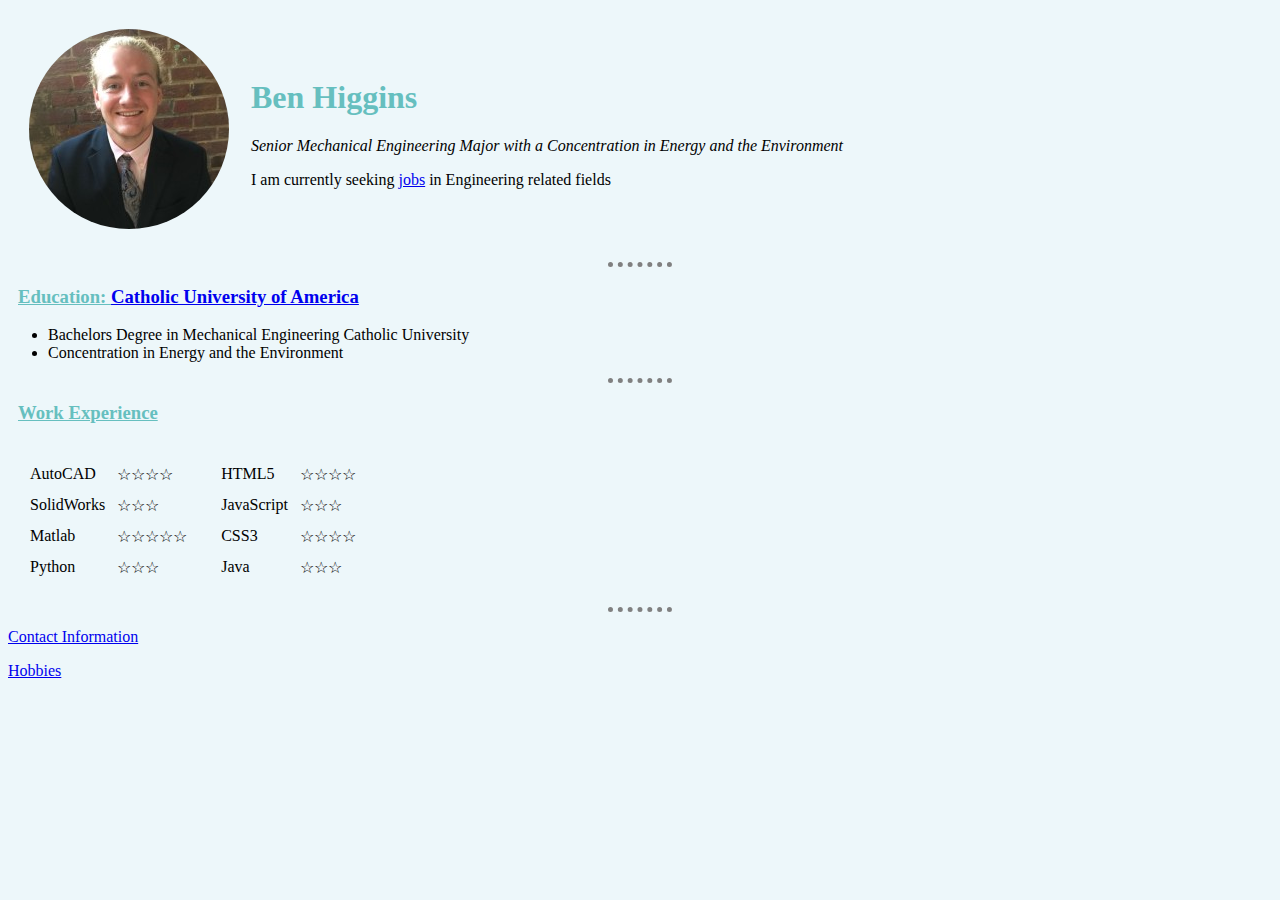
<file: index.html>
<!DOCTYPE html>
<html lang="en" dir="ltr">

<head>
  <meta charset="utf-8">
  <title>Ben's Personal Site</title>
  <link rel="stylesheet" href="/css/styles.css">
</head>

<body>
  <table cellspacing="20">
    <tr>
      <td><img class="circular" src="/images/Ben Profile Picture.png" alt="Ben Higgins Profile Picture"></td>
      <td>
        <h1> Ben Higgins</h1>
        <p> <em> Senior Mechanical Engineering Major
            with a Concentration in Energy and the Environment</em> </p>
        <p>I am currently seeking <a href="https://www.linkedin.com/in/benjamin-higgins-55434a160/">jobs</a> in Engineering related fields </p>
      </td>
    </tr>
  </table>


  <hr />
  <h3>Education: <a href="https://engineering.catholic.edu/mechanical/index.html">
      Catholic University of America </a></h3>
  <ul>
    <li>
      Bachelors Degree in Mechanical Engineering Catholic University
    </li>
    <li>
      Concentration in Energy and the Environment
    </li>
  </ul>

  <hr>

  <h3>Work Experience</h3>

  <table border=0 cellspacing=10>
    <!-- here there is 2 table nested inside of 1 table-->
    <tr>
      <!-- The outter table has one table row with two table datas in it -->
      <td>
        <!-- table data 1 with nested table 1 -->
        <table cellspacing=10>
          <!-- NESTED Table with two rows and two columns -->
          <tbody>
            <tr>
              <!-- Creating row 1 of the nested table -->
              <td>AutoCAD</td> <!-- Row 1 Column 1 -->
              <td>☆☆☆☆</td><!-- Row 1 Column 2 -->
            </tr>
            <tr>
              <!-- Creating row 2 of the nested table -->
              <td>SolidWorks</td> <!-- Row 2 Column 1 -->
              <td>☆☆☆</td> <!-- Row 2 Column 2 -->
            </tr>
              <tr>
                <!--Row 2 of the second inner table -->
                <td>Matlab</td>
                <td>☆☆☆☆☆</td>
            </tr>
            <tr>
              <!--Row 1 of the second inner table -->
              <td>Python</td>
              <td>☆☆☆</td>
            </tr>

          </tbody>
        </table>
      </td>
      <td>
        <!--  table data 2 holds the second table    -->
        <table border=0 cellspacing=10>
          <!-- Table 2 with programming   -->
          <tbody>


            <tr>
              <td>HTML5</td>
              <td>☆☆☆☆</td>
            </tr>

            <tr>
              <td>JavaScript</td>
              <td>☆☆☆</td>
            </tr>

            <tr>
              <td>CSS3</td>
              <td>☆☆☆☆</td>
            </tr>

            <tr>
              <td>Java</td>
              <td>☆☆☆</td>
            </tr>

          </tbody>
        </table>
      </td>
    </tr>
  </table>

  <hr>



  <p><a href="contact.html">Contact Information</a></p>
  <a href="hobbies.html">Hobbies</a>
</body>

</html>
</file>
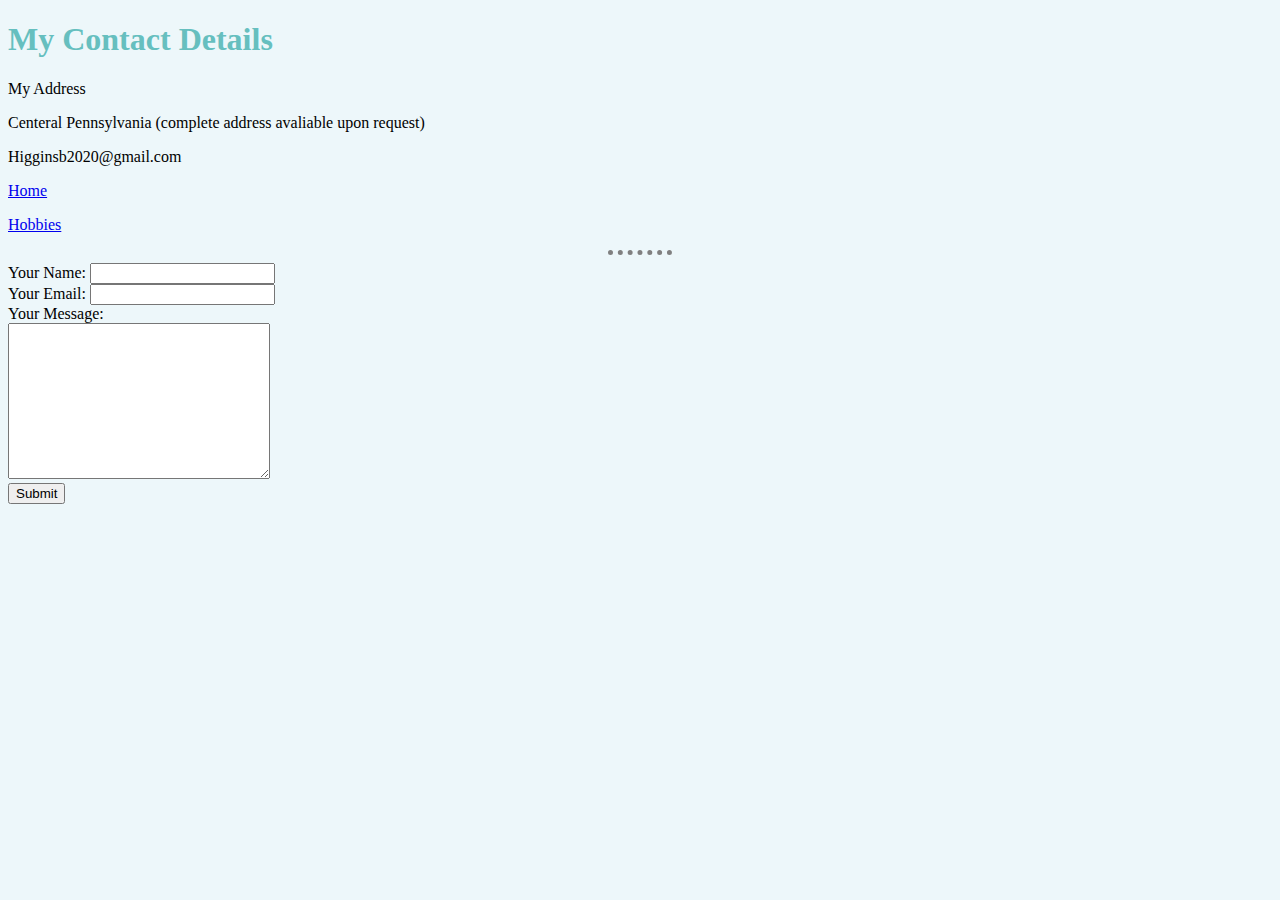
<file: contact.html>
<!DOCTYPE html>
<html lang="en" dir="ltr">
<head>
  <meta charset="utf-8">
  <title>Contact Information</title>
  <link rel="stylesheet" href="css/styles.css">
</head>
<body>
  <h1>My Contact Details</h1>
  <p>My Address</p>
  <p>Centeral Pennsylvania (complete address avaliable upon request) </p>
  <p>Higginsb2020@gmail.com</p>
  <p><a href="index.html">Home</a></p>
  <p><a href="hobbies.html">Hobbies</a></p>
  <hr>
  <form action="mailto:weeklypeanut@gmail.com" method="post" enctype="text/plain">
    <label>Your Name:</label>
    <input type="text" name="yourname"><br>
    <label>Your Email:</label>
    <input type="email" name="youremail"><br>
    <label>Your Message:</label> <br>
    <textarea name="yourmessage" rows="10" cols="30"></textarea><br>
    <input type="submit">
  </form>
</body>

</html>
</file>
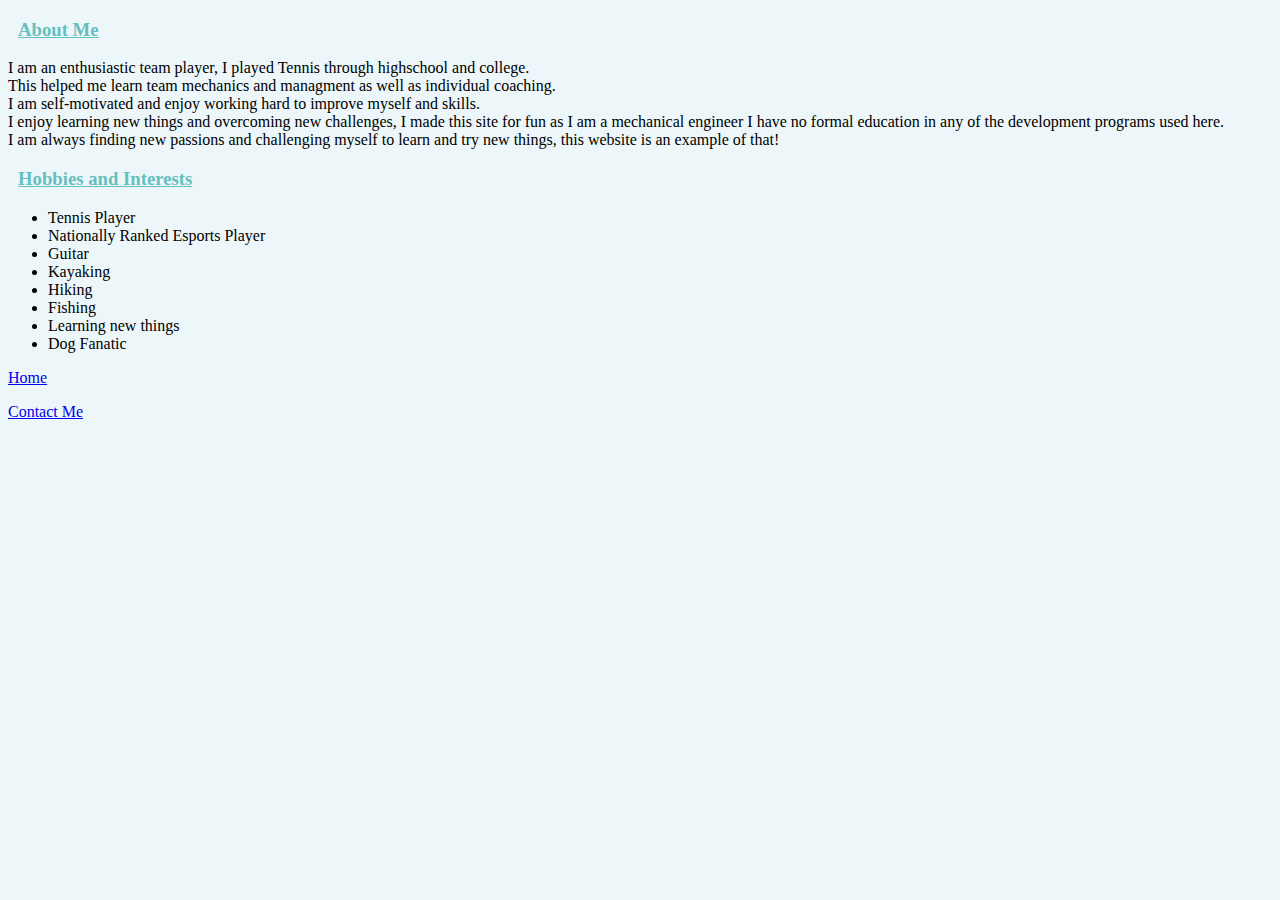
<file: hobbies.html>
<!DOCTYPE html>
<html lang="en" dir="ltr">
  <head>
    <meta charset="utf-8">
    <title>Ben's Hobbies and Interests</title>
    <link rel="stylesheet" href="css/styles.css">
  </head>
  <body>
    <h3>About Me</h3>
    <p>
      I am an enthusiastic team player, I played Tennis through highschool and college.<br>
      This helped me learn team mechanics and managment as well as individual coaching.<br>
          I am self-motivated and enjoy working hard to improve myself and skills.<br>
      I enjoy learning new things and overcoming new challenges, I made this site for fun as I am a mechanical engineer I have no formal education in any of the development programs used here. <br>
   I am always finding new passions and challenging myself to learn and try new things, this website is an example of that! <br>

    </p>
    <h3>Hobbies and Interests</h3>
    <ul>
      <li>Tennis Player</li>
      <li>Nationally Ranked Esports Player</li>
      <li>Guitar</li>
      <li>Kayaking</li>
      <li>Hiking</li>
      <li>Fishing</li>
      <li>Learning new things</li>
      <li>Dog Fanatic</li>
    </ul>

    <p><a href="index.html">Home</a></p>
    <p><a href="contact.html">Contact Me</a></p>
  </body>
</html>
</file>
<file: css/styles.css>
body {
  background-color:#edf7fa;
}
hr {border-style: dotted none none;
   height: 0px;
   width: 5%;
   border-color: grey;
   border-width: 5px;
 }
h1 {
  color:#66bfbf;
}
h2 {
  color:#66bfbf;
}
h3 {
  color:#66bfbf;
  text-indent: 10px;
  text-decoration: underline;
}

img:hover {
  background-color: gold;
}
ol {
  text-indent: 10px;
}
/******************* Class Selectors ***************/

.bacon{
  background-color: green;
  <!-- now anything with class=bacon will have green background-->
}
.circular {
  border-radius:100%;
}

/******************* ID Selectors ***************/
#heading {
  color:blue;
}
</file>
